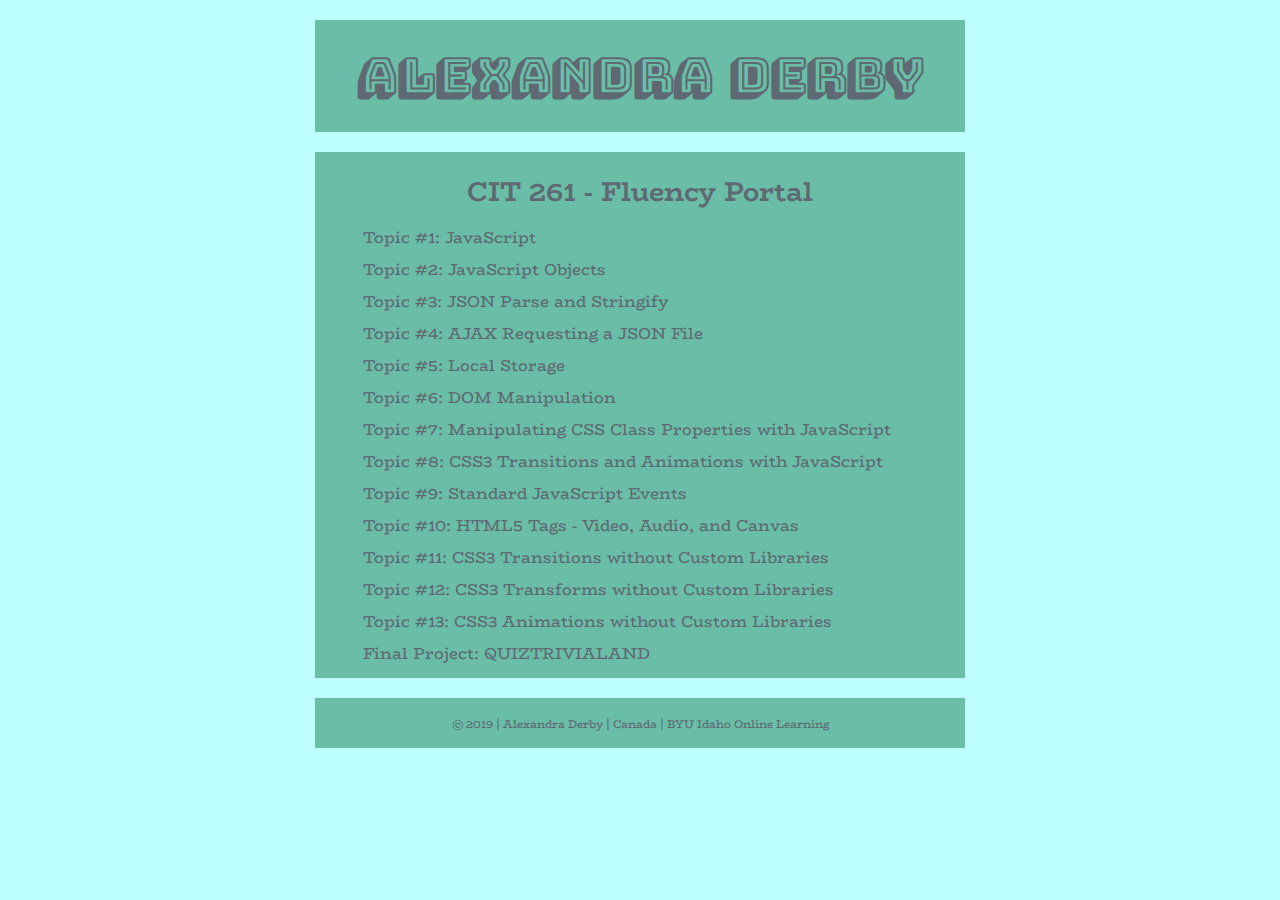
<file: index.html>
<!DOCTYPE html>
<html lang="en-US">   
<head>
    <meta charset="utf-8">
    <meta name="viewport" content="width=device-width, initial-scale=1">
    <title>CIT 261 Assignment Portal | Alexandra Derby | BYU-Idaho</title>
    <meta name="description" content="Assignment Portal for Alexandra Derby" content="cit261 coursework - Mobile App Development at BYU Idaho">
    <link rel="stylesheet" href="css/normalize.css">
    <link rel="stylesheet" href="css/main.css">
</head>
<body>
    <header>
        <h1>Alexandra Derby</h1>
    </header>
    <main>
        <h2>CIT 261 - Fluency Portal</h2>
        <ul>
            <li>Topic #1: <a href="html/topic-1.html">JavaScript</a></li>
            <li>Topic #2: <a href="html/topic-2.html">JavaScript Objects</a></li>
            <li>Topic #3: <a href="html/topic-3.html">JSON Parse and Stringify</a></li>    
            <li>Topic #4: <a href="html/topic-4.html">AJAX Requesting a JSON File</a></li>
            <li>Topic #5: <a href="html/topic-3.html">Local Storage</a></li>
            <li>Topic #6: <a href="html/topic-6.html">DOM Manipulation</a></li>
            <li>Topic #7: <a href="html/topic-7.html">Manipulating CSS Class Properties with JavaScript</a></li>
            <li>Topic #8: <a href="html/topic-8.html">CSS3 Transitions and Animations with JavaScript</a></li>
            <li>Topic #9: <a href="html/topic-8.html">Standard JavaScript Events</a></li>
            <li>Topic #10: <a href="html/topic-10.html">HTML5 Tags - Video, Audio, and Canvas</a></li>
            <li>Topic #11: <a href="html/topic-11.html">CSS3 Transitions without Custom Libraries</a></li> 
            <li>Topic #12: <a href="html/topic-11.html">CSS3 Transforms without Custom Libraries</a></li>      
            <li>Topic #13: <a href="html/topic-11.html">CSS3 Animations without Custom Libraries</a></li>
            <li>Final Project: <a href="html/final-project.html">QUIZTRIVIALAND</a></li>
        </ul>
    </main>
    <footer>
        <p>
            &copy; 2019 | Alexandra Derby | Canada | <a href="http://www.byui.edu/online">BYU Idaho Online Learning</a>
        </p>
    </footer>
</body>    
</html>
</file>
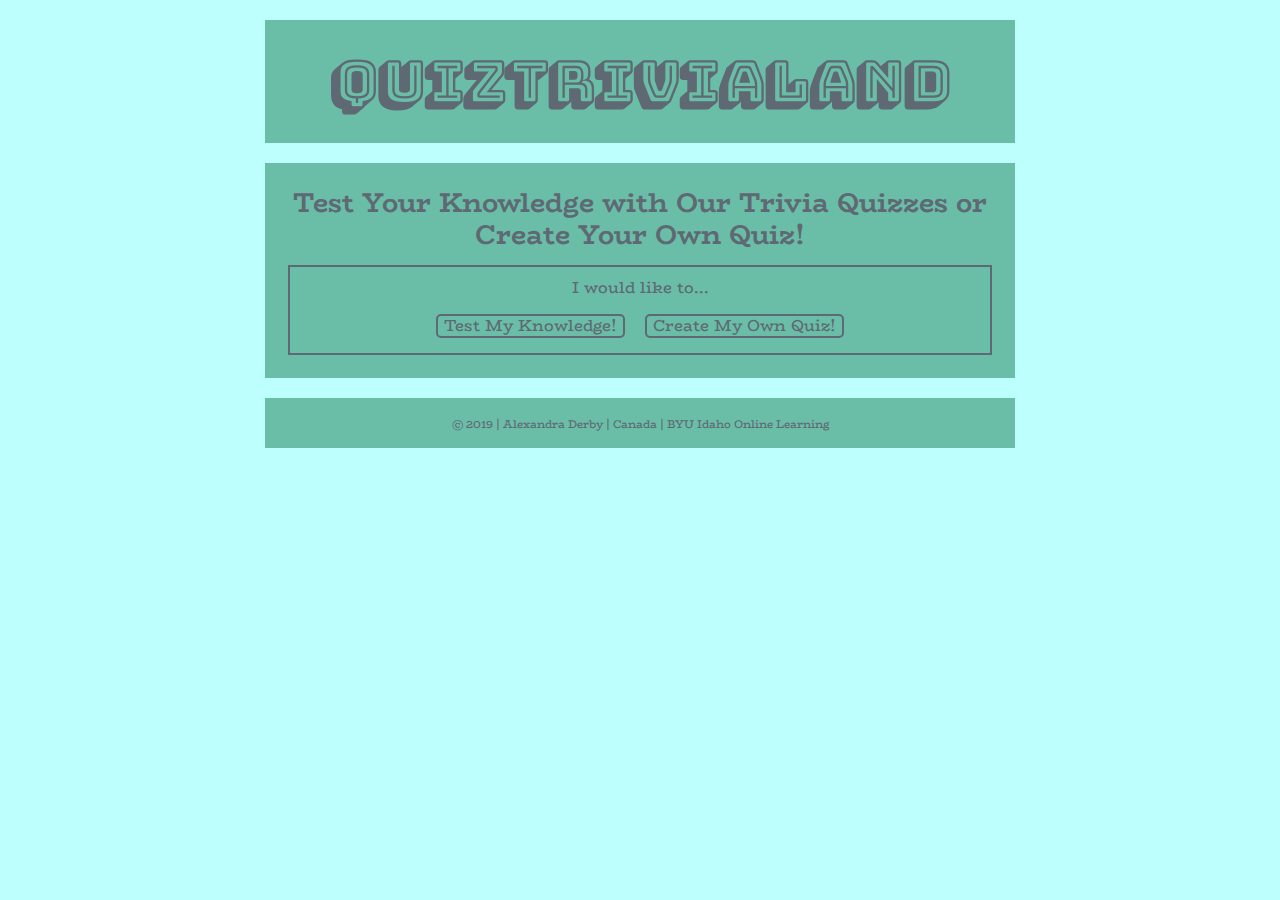
<file: html/final-project.html>
<!DOCTYPE html>
<html lang="en-US">   
<head>
    <meta charset="utf-8">
    <meta name="viewport" content="width=device-width, initial-scale=1">
    <title>CIT 261 Final Project | Alexandra Derby | BYU-Idaho</title>
    <meta name="description" content="cit261 topic #">
    <link rel="stylesheet" href="../css/normalize.css">
    <link rel="stylesheet" href="../css/final-project.css">
</head>
<body>
    <header class="backgroundanimation">
        <h1><a href="final-project.html" class="textanimation">QUIZTRIVIALAND</a></h1>
    </header>
    <main>
        <h2>Test Your Knowledge with Our Trivia Quizzes or Create Your Own Quiz!</h2>
        <div>
            <p>I would like to...
                <br>
                <button type="button" onclick="generateone()">Test My Knowledge!</button><button type="button" onclick="createquestions()">Create My Own Quiz!</button>
            </p>
            <div id="enterquestions">
                Quiz Title: <input id="quizname" type="text"><br>
                <div id="allquestionsdiv">
                    <div class="questiondiv">
                        Question 1: <br>
                        <textarea rows="3" cols="50"></textarea><br>
                        a. <input type="text"><br>
                        b. <input type="text"><br>
                        c. <input type="text"><br>
                        d. <input type="text"><br>
                        answer: <select>
                                    <option>a</option>
                                    <option>b</option>
                                    <option>c</option>
                                    <option>d</option>
                                </select>
                        <br>
                    </div>
                </div>
                
            </div>
            <div id="hiddenbuttons" class="hiddenbuttons">
                <button type="button" onclick="addquestion()" id="hiddenbutton1">Add Question</button>
                <br>
                <button type="button" onclick="createnewquiz()"  id="hiddenbutton2">Submit Quiz</button>
            </div>
            <div id="generatequizparagraph">
                Choose your quiz category:<br>
                <button type="button" onclick="displaythequiz('General Knowledge')">General Knowledge</button>
                <button type="button" onclick="displaythequiz('Science and Nature')">Science and Nature</button>
                <button type="button" onclick="displaythequiz('History')">History</button>
                <button type="button" onclick="displaythequiz('Books')">Books</button>
                <button type="button" onclick="displaythequiz('Geography')">Geography</button>
                <button type="button" onclick="displaythequiz('Celebrities')">Celebrities</button>
                <button type="button" onclick="displaythequiz('Mythology')">Mythology</button>
                <button type="button" onclick="displaythequiz('Sports')">Sports</button>
                <button type="button" onclick="displaythequiz('Music')">Music</button>
                <button type="button" onclick="displaythequiz('Film')">Film</button>
                <button type="button" onclick="displaythequiz('Video Games')">Video Games</button>
                <button type="button" onclick="displaythequiz('Television')">Television</button>
                <div id="myquizzesdiv">
                    My Quizzes:
                    <div id="myquizzes"></div>
                </div>
            </div>
            <div id="generatedquiz" class="leftalign">
                <p id="quiztitle"></p>
                <div id="displayquiz">
                
                </div>
            </div>
        </div>
    </main>
    
    <footer>
        <p>&copy; 2019 | Alexandra Derby | Canada | <a href="http://www.byui.edu/online">BYU Idaho Online Learning</a></p>
    </footer>
    <script type="text/javascript" src="../javascript/final-project.js"></script>
</body>    
</html>
</file>
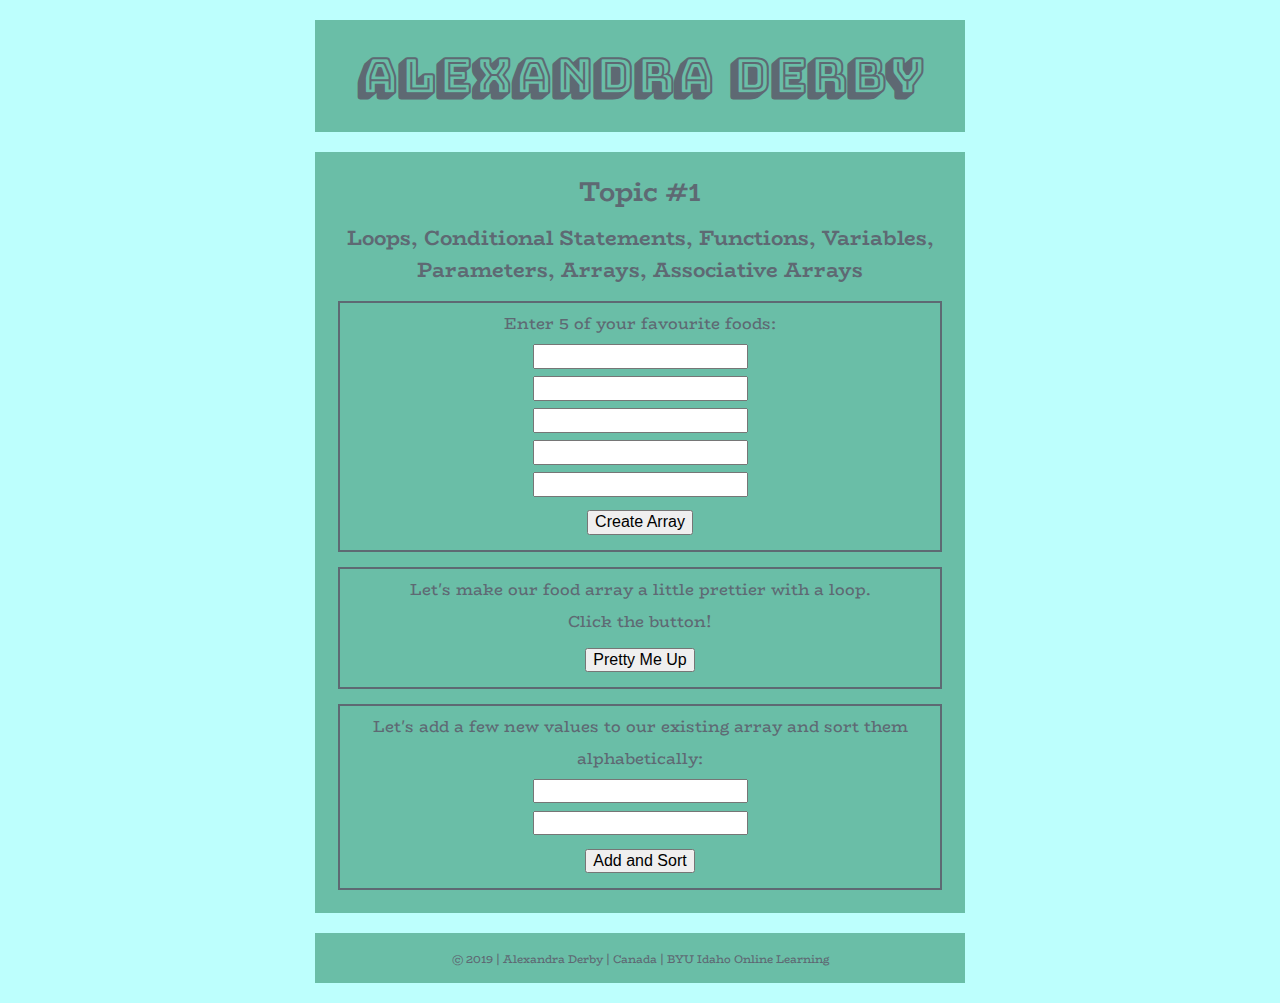
<file: html/topic-1.html>
<!DOCTYPE html>
<html lang="en-US">   
<head>
    <meta charset="utf-8">
    <meta name="viewport" content="width=device-width, initial-scale=1">
    <title>CIT 261 Topic #1 | Alexandra Derby | BYU-Idaho</title>
    <meta name="description" content="cit261 topic #1">
    <script type="text/javascript" src="../javascript/topic-1.js"></script>
    <link rel="stylesheet" href="../css/normalize.css">
    <link rel="stylesheet" href="../css/topic-1.css">
</head>
<body>
    <header>
        <h1><a href="../index.html">Alexandra Derby</a></h1>
    </header>

    <main>
        <h2>Topic #1</h2>
        <h3>Loops, Conditional Statements, Functions, Variables, Parameters, Arrays, Associative Arrays</h3>
        
        <div class="center">
            Enter 5 of your favourite foods:<br>
            <input type="text" id="food1">
            <br>
            <input type="text" id="food2">
            <br>
            <input type="text" id="food3">
            <br>
            <input type="text" id="food4">
            <br>
            <input type="text" id="food5">
            <br>
            <button type="button" onclick="getanddisplayarray()">Create Array</button>
            <br>
            <p id="displayarray"></p>
        </div>
        <div class="center">
            Let's make our food array a little prettier with a loop.
            <br>
            Click the button!
            <br>
            <button type="button" onclick="looparray()">Pretty Me Up</button>
            <br>
            <p id="prettydisplay"></p>
        </div>
        <div class="center">
            Let's add a few new values to our existing array and sort them alphabetically:
            <br>
            <input type="text" id="food6">
            <br>
            <input type="text" id="food7">
            <br>
            <button type="button" onclick="addtoarray()">Add and Sort</button>
            <br>
            <p id="updatedarray"></p>
            <p id="shoppingtext"></p>
        </div>
       
    </main>
    <footer>
        <p>
            &copy; 2019 | Alexandra Derby | Canada | <a href="http://www.byui.edu/online">BYU Idaho Online Learning</a>
        </p>
    </footer>
</body>    
</html>
</file>
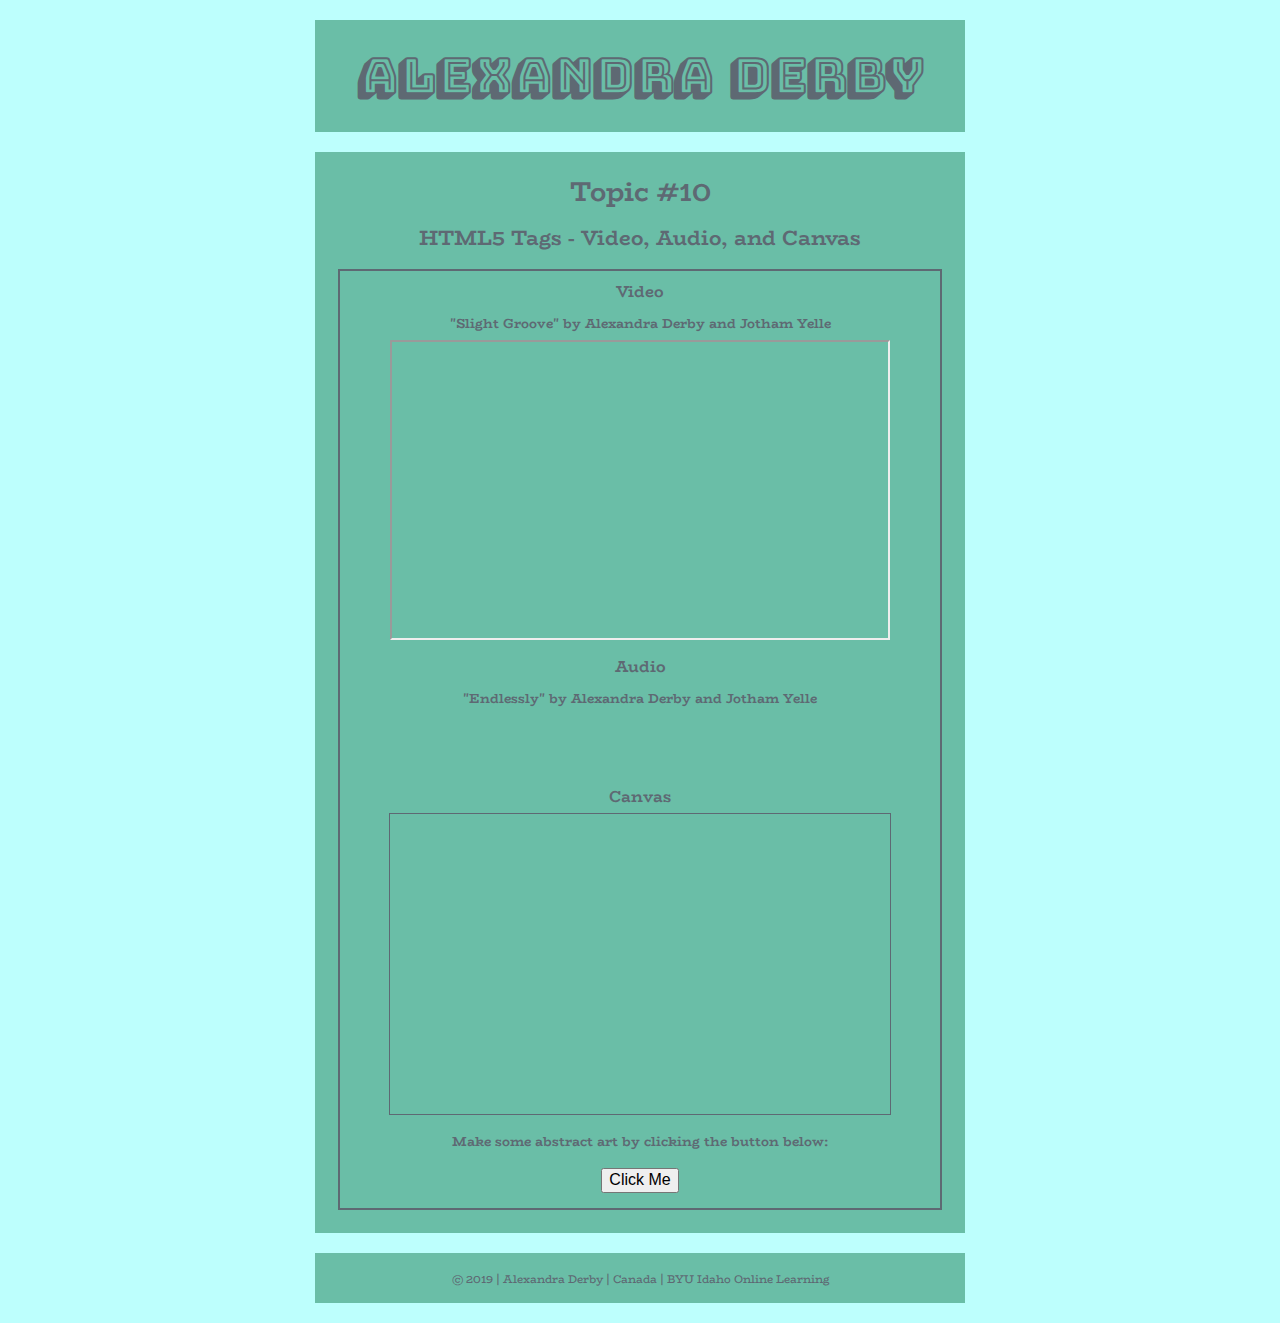
<file: html/topic-10.html>
<!DOCTYPE html>
<html lang="en-US">   
<head>
    <meta charset="utf-8">
    <meta name="viewport" content="width=device-width, initial-scale=1">
    <title>CIT 261 Topic #10 | Alexandra Derby | BYU-Idaho</title>
    <meta name="description" content="cit261 topic #10">
    <script type="text/javascript" src="../javascript/topic-10.js"></script>
    <link rel="stylesheet" href="../css/normalize.css">
    <link rel="stylesheet" href="../css/topic-10.css">
</head>
<body>
    <header>
        <h1><a href="../index.html">Alexandra Derby</a></h1>
    </header>
    <main>
        <h2>Topic #10</h2>
        <h3>HTML5 Tags - Video, Audio, and Canvas</h3>
        <div class="center">
            <h4>Video</h4>
            <h5>"Slight Groove" by Alexandra Derby and Jotham Yelle</h5>
            <iframe width="500" height="300" src="https://www.youtube.com/embed/WEAwL5wWMus"></iframe>
            <br>
            <h4>Audio</h4>
            <h5>"Endlessly" by Alexandra Derby and Jotham Yelle</h5> 
            <iframe width="500" height="55" allowtransparency="true" style="border:none;" frameborder="0" src="https://drive.google.com/file/d/14ftP0fU83wXh1AfNd6t_z5VS7nEJFczb/preview"></iframe>
            <br>
            <h4>Canvas</h4>
            <canvas id="canvas1" width="500" height="300" style="border:1px solid #5E6973;"></canvas>
            <h5>Make some abstract art by clicking the button below:</h5>
            <button style="button" onclick="drawcanvas()">Click Me</button>
        </div>
    </main>
    <footer>
        <p>&copy; 2019 | Alexandra Derby | Canada | <a href="http://www.byui.edu/online">BYU Idaho Online Learning</a></p>
    </footer>
</body>    
</html>
</file>
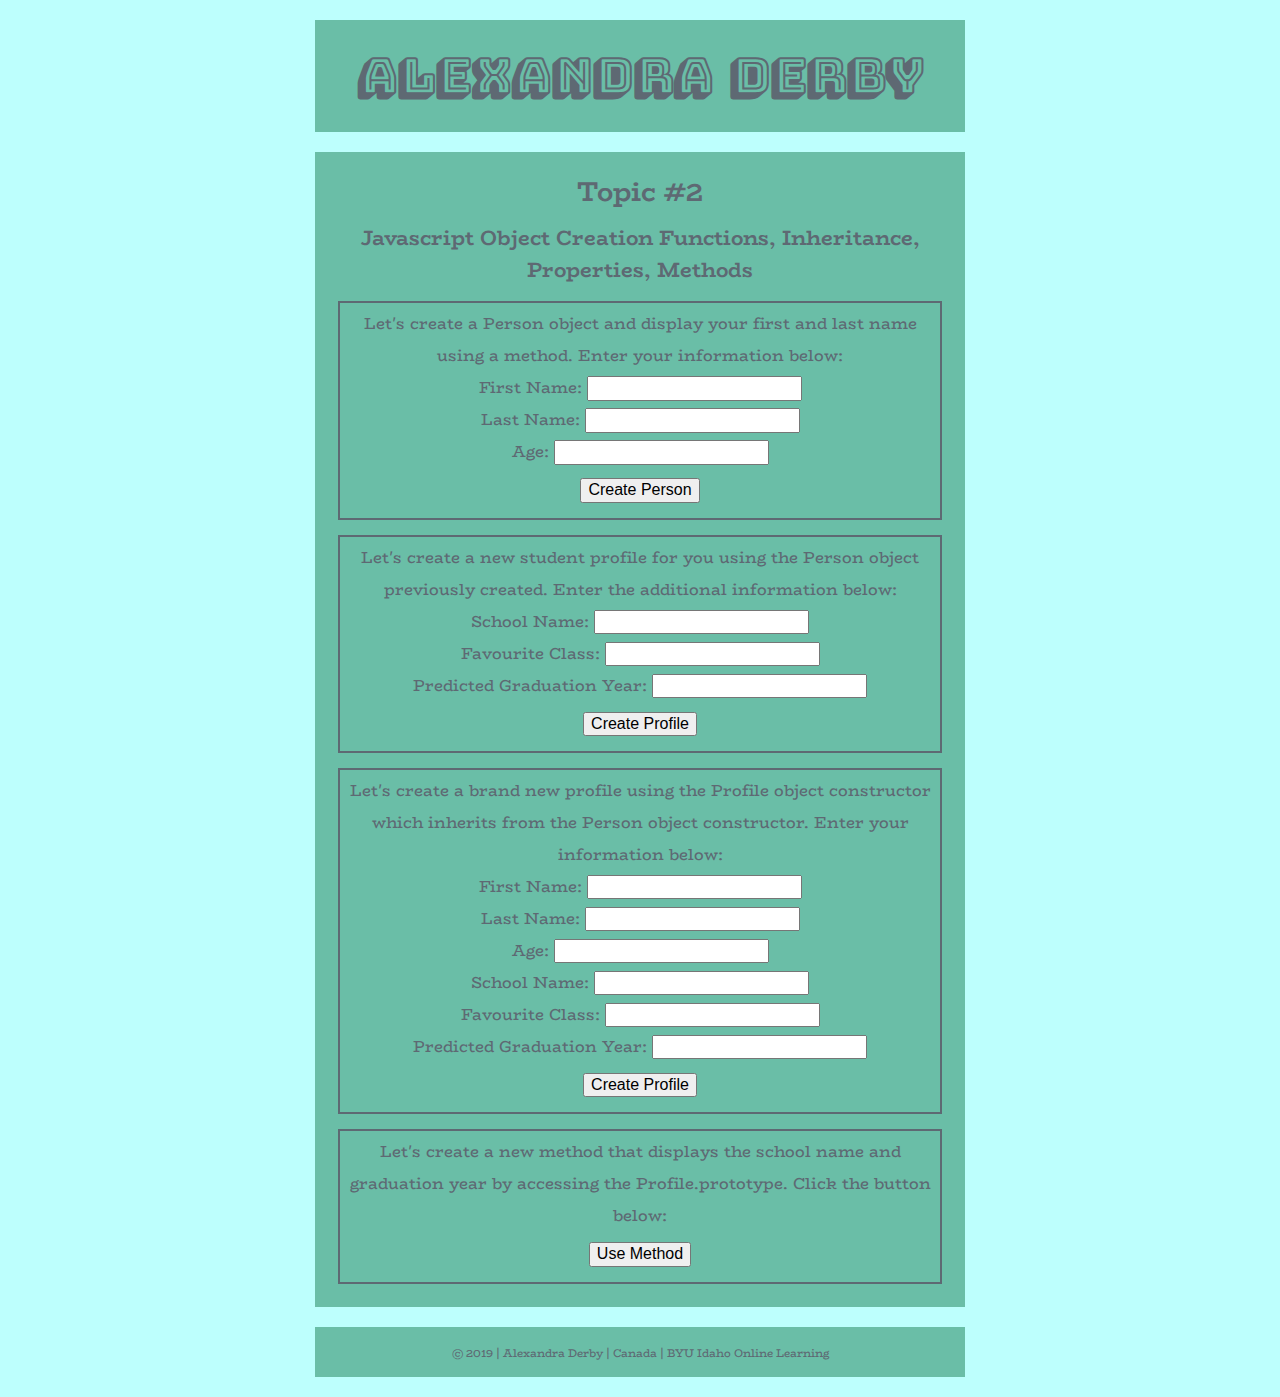
<file: html/topic-2.html>
<!DOCTYPE html>
<html lang="en-US">   
<head>
    <meta charset="utf-8">
    <meta name="viewport" content="width=device-width, initial-scale=1">
    <title>CIT 261 Topic #2 | Alexandra Derby | BYU-Idaho</title>
    <meta name="description" content="cit261 topic #2">
    <script type="text/javascript" src="../javascript/topic-2.js"></script>
    <link rel="stylesheet" href="../css/normalize.css">
    <link rel="stylesheet" href="../css/topic-2.css">
</head>
<body>
    <header>
        <h1><a href="../index.html">Alexandra Derby</a></h1>
    </header>
    <main>
        <h2>Topic #2</h2>
        <h3>Javascript Object Creation Functions, Inheritance, Properties, Methods</h3>
        
        <div class="center">
            Let's create a Person object and display your first and last name using a method. Enter your information below:
            <br>
            First Name: <input type="text" id="firstname">
            <br>
            Last Name: <input type="text" id="lastname">
            <br>
            Age: <input type="text" id="age">
            <br>
            <button type="button" onclick="displaynewperson()">Create Person</button>
            <p id="newpersondisplay"></p>
        </div>
        <div class="center">
            Let's create a new student profile for you using the Person object previously created. Enter the additional information below:
            <br>
            School Name: <input type="text" id="schoolname">
            <br>
            Favourite Class: <input type="text" id="favouriteclass">
            <br>
            Predicted Graduation Year: <input type="text" id="graduationyear">
            <br>
            <button type="button" onclick="displaynewprofile()">Create Profile</button>
            <p id="newprofiledisplay"></p>
        </div>
        <div>
            Let's create a brand new profile using the Profile object constructor which inherits from the Person object constructor. Enter your information below:
            <br>
            First Name: <input type="text" id="profilefirstname">
            <br>
            Last Name: <input type="text" id="profilelastname">
            <br>
            Age: <input type="text" id="profileage">
            <br>
            School Name: <input type="text" id="profileschoolname">
            <br>
            Favourite Class: <input type="text" id="profilefavouriteclass">
            <br>
            Predicted Graduation Year: <input type="text" id="profilegraduationyear">
            <br>
            <button type="button" onclick="displaypersonprofile()">Create Profile</button>
            <p id="newpersonprofiledisplay"></p>
        </div>
        <div class="center">
            Let's create a new method that displays the school name and graduation year by accessing the Profile.prototype. Click the button below:
            <br>
            <button type="button" onclick="displayprototype()">Use Method</button>
            <p id="displayprototype"></p>
            
        </div>
    </main>
    <footer>
        <p>
            &copy; 2019 | Alexandra Derby | Canada | <a href="http://www.byui.edu/online">BYU Idaho Online Learning</a>
        </p>
    </footer>
</body>    
</html>
</file>
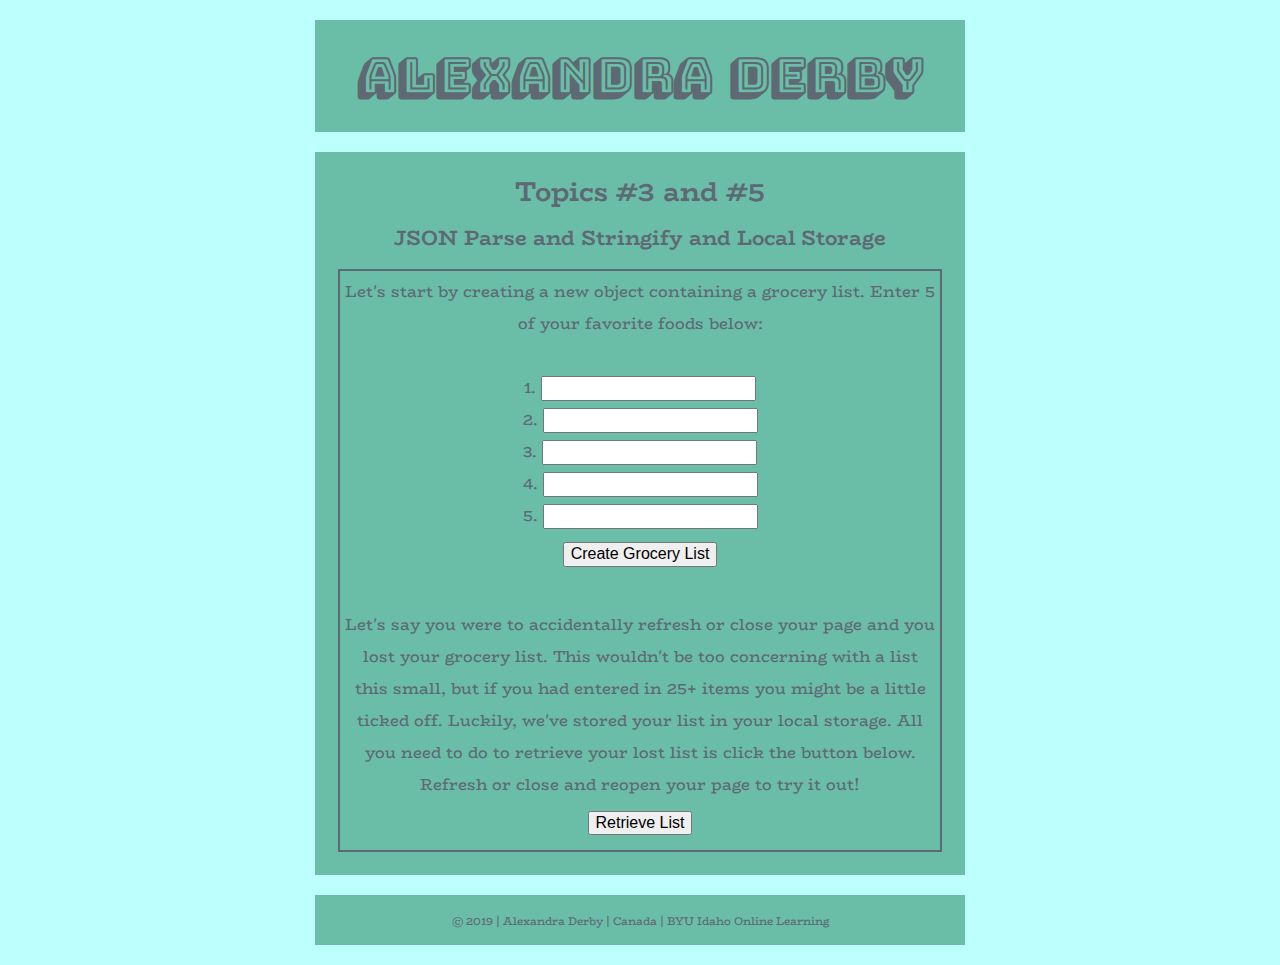
<file: html/topic-3.html>
<!DOCTYPE html>
<html lang="en-US">   
<head>
    <meta charset="utf-8">
    <meta name="viewport" content="width=device-width, initial-scale=1">
    <title>CIT 261 Topics #3 and #5 | Alexandra Derby | BYU-Idaho</title>
    <meta name="description" content="cit261 topics #3 and #5">
    <script type="text/javascript" src="../javascript/topic-3.js"></script>
    <link rel="stylesheet" href="../css/normalize.css">
    <link rel="stylesheet" href="../css/topic-3.css">
</head>
<body>
    <header>
        <h1><a href="../index.html">Alexandra Derby</a></h1>
    </header>
    <main>
        <h2>Topics #3 and #5</h2>
        <h3>JSON Parse and Stringify and Local Storage</h3>
        <div class="center">
            <p>Let's start by creating a new object containing a grocery list. Enter 5 of your favorite foods below:</p>
            <br>
            1. <input type="text" id="food1">
            <br>
            2. <input type="text" id="food2">
            <br>
            3. <input type="text" id="food3">
            <br>
            4. <input type="text" id="food4">
            <br>
            5. <input type="text" id="food5">
            <br>
            <button type="button" onclick="displaygrocerylist()">Create Grocery List</button>
            <p id="grocerydisplay"></p>
            <br>
            <p>Let's say you were to accidentally refresh or close your page and you lost your grocery list. This wouldn't be too concerning with a list this small, but if you had entered in 25+ items you might be a little ticked off. Luckily, we've stored your list in your local storage. All you need to do to retrieve your lost list is click the button below. Refresh or close and reopen your page to try it out!</p>
            <button type="button" onclick="retrievepreviouslist()">Retrieve List</button>
            <p id="retrievedlistdisplay"></p>
        </div>
    </main>
    <footer>
        <p>
            &copy; 2019 | Alexandra Derby | Canada | <a href="http://www.byui.edu/online">BYU Idaho Online Learning</a>
        </p>
    </footer>
</body>    
</html>
</file>
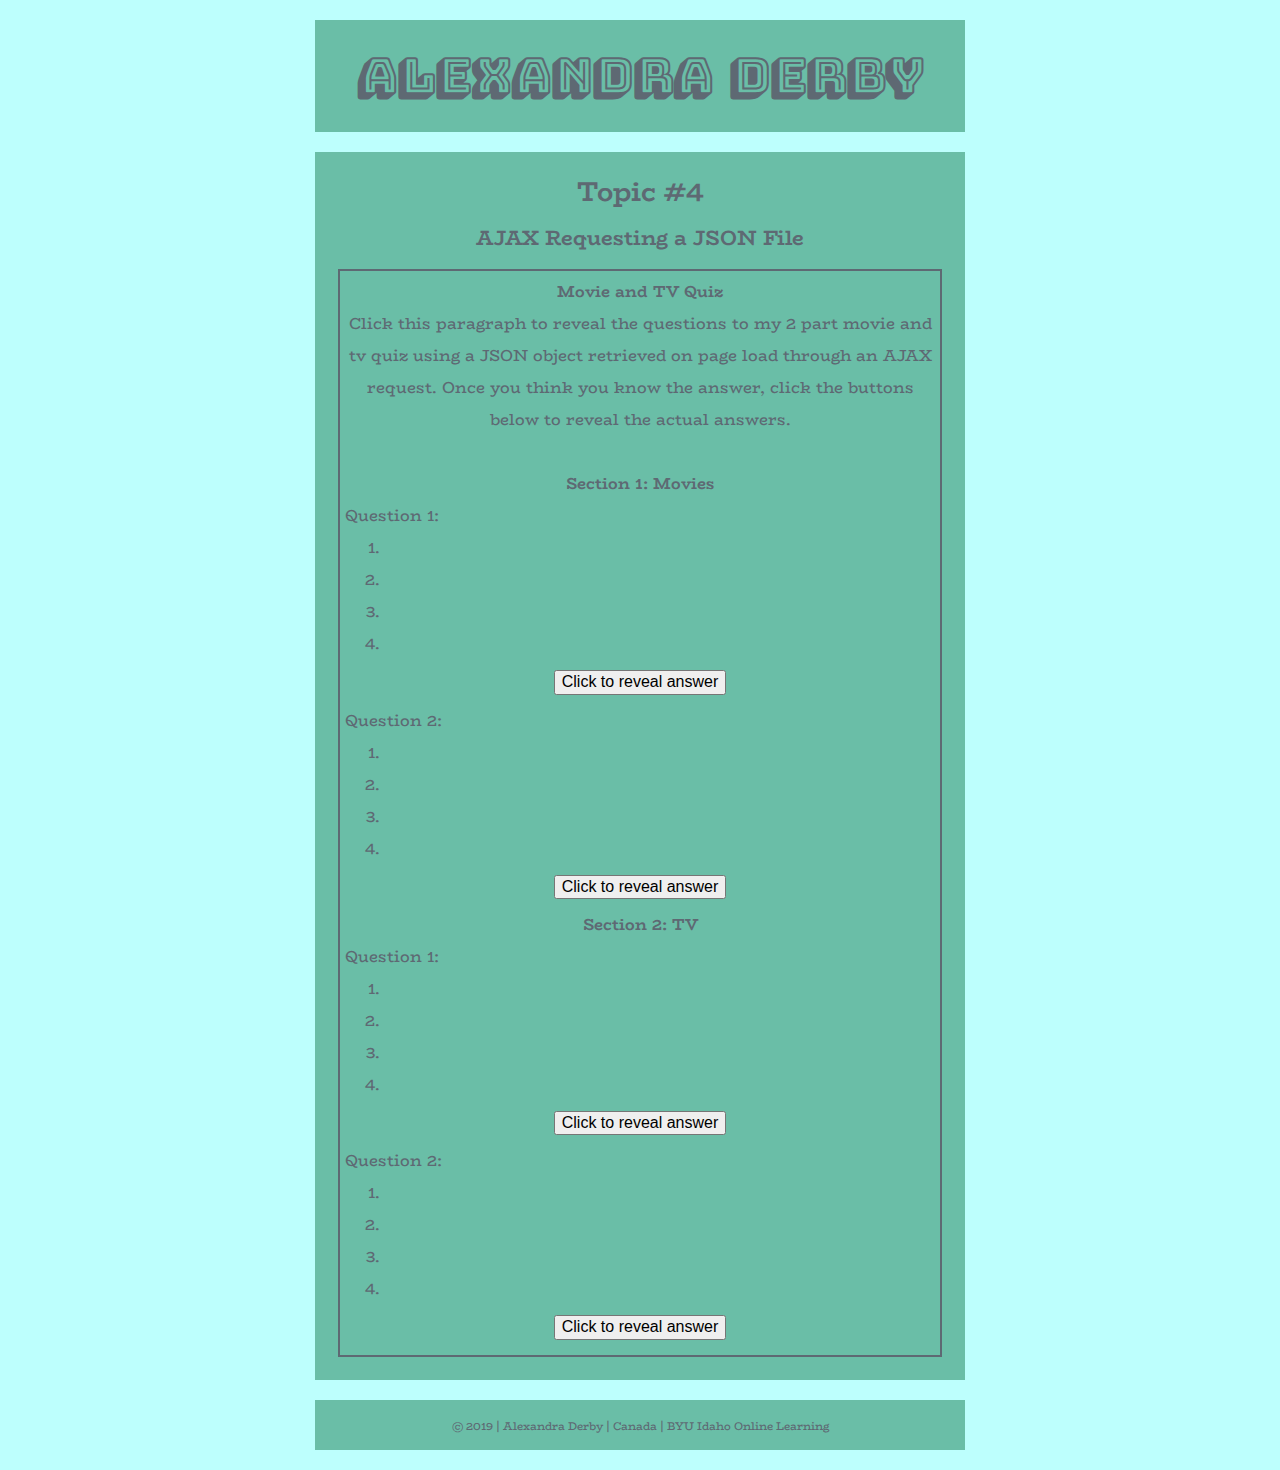
<file: html/topic-4.html>
<!DOCTYPE html>
<html lang="en-US">   
<head>
    <meta charset="utf-8">
    <meta name="viewport" content="width=device-width, initial-scale=1">
    <title>CIT 261 Topic #4 | Alexandra Derby | BYU-Idaho</title>
    <meta name="description" content="cit261 topic #4">
    <script type="text/javascript" src="../javascript/topic-4.js"></script>
    <link rel="stylesheet" href="../css/normalize.css">
    <link rel="stylesheet" href="../css/topic-4.css">
</head>
<body>
    <header>
        <h1><a href="../index.html">Alexandra Derby</a></h1>
    </header>
    <main>
        <h2>Topic #4</h2>
        <h3>AJAX Requesting a JSON File</h3>
                
        <div class="center">
            <h4>Movie and TV Quiz</h4>
            <p onclick="getquestions()">Click this paragraph to reveal the questions to my 2 part movie and tv quiz using a JSON object retrieved on page load through an AJAX request. Once you think you know the answer, click the buttons below to reveal the actual answers.</p>

            <br>
            <h4 id="">Section 1: Movies</h4>
            <p class="leftalign">Question 1: <span id="favoritemovie"></span></p>
            <ol>
                <li class="leftalign" id="movie1"></li>
                <li class="leftalign" id="movie2"></li>
                <li class="leftalign" id="movie3"></li>
                <li class="leftalign" id="movie4"></li>
            </ol>
            <button onclick="getanswer('movieanswer1', 'q1', 'movies')">Click to reveal answer</button>
            <p id="movieanswer1"></p>
            
            <p class="leftalign">Question 2: <span id="mainstar1"></span></p>
            <ol>
                <li class="leftalign" id="actor1"></li>
                <li class="leftalign" id="actor2"></li>
                <li class="leftalign" id="actor3"></li>
                <li class="leftalign" id="actor4"></li>
            </ol>
            <button onclick="getanswer('movieanswer2', 'q2', 'movies')">Click to reveal answer</button>
            <p id="movieanswer2"></p>
            <h4 id="">Section 2: TV</h4>
            <p class="leftalign">Question 1: <span id="favoritetvshow"></span></p>
            <ol>
                <li class="leftalign" id ="show1"></li>
                <li class="leftalign" id ="show2"></li>
                <li class="leftalign" id ="show3"></li>
                <li class="leftalign" id ="show4"></li>
            </ol>
            <button onclick="getanswer('tvanswer1', 'q1', 'tv')">Click to reveal answer</button>
            <p id="tvanswer1"></p>
            
            <p class="leftalign">Question 2: <span id="mainstar2"></span></p>
            <ol>
                <li class="leftalign" id ="tvactor1"></li>
                <li class="leftalign" id ="tvactor2"></li>
                <li class="leftalign" id ="tvactor3"></li>
                <li class="leftalign" id ="tvactor4"></li>
            </ol>
            <button onclick="getanswer('tvanswer2', 'q2', 'tv')">Click to reveal answer</button>
            <p id="tvanswer2"></p>
            
        </div>
       
    </main>
    <footer>
        <p>
            &copy; 2019 | Alexandra Derby | Canada | <a href="http://www.byui.edu/online">BYU Idaho Online Learning</a>
        </p>
    </footer>
</body>    
</html>
</file>
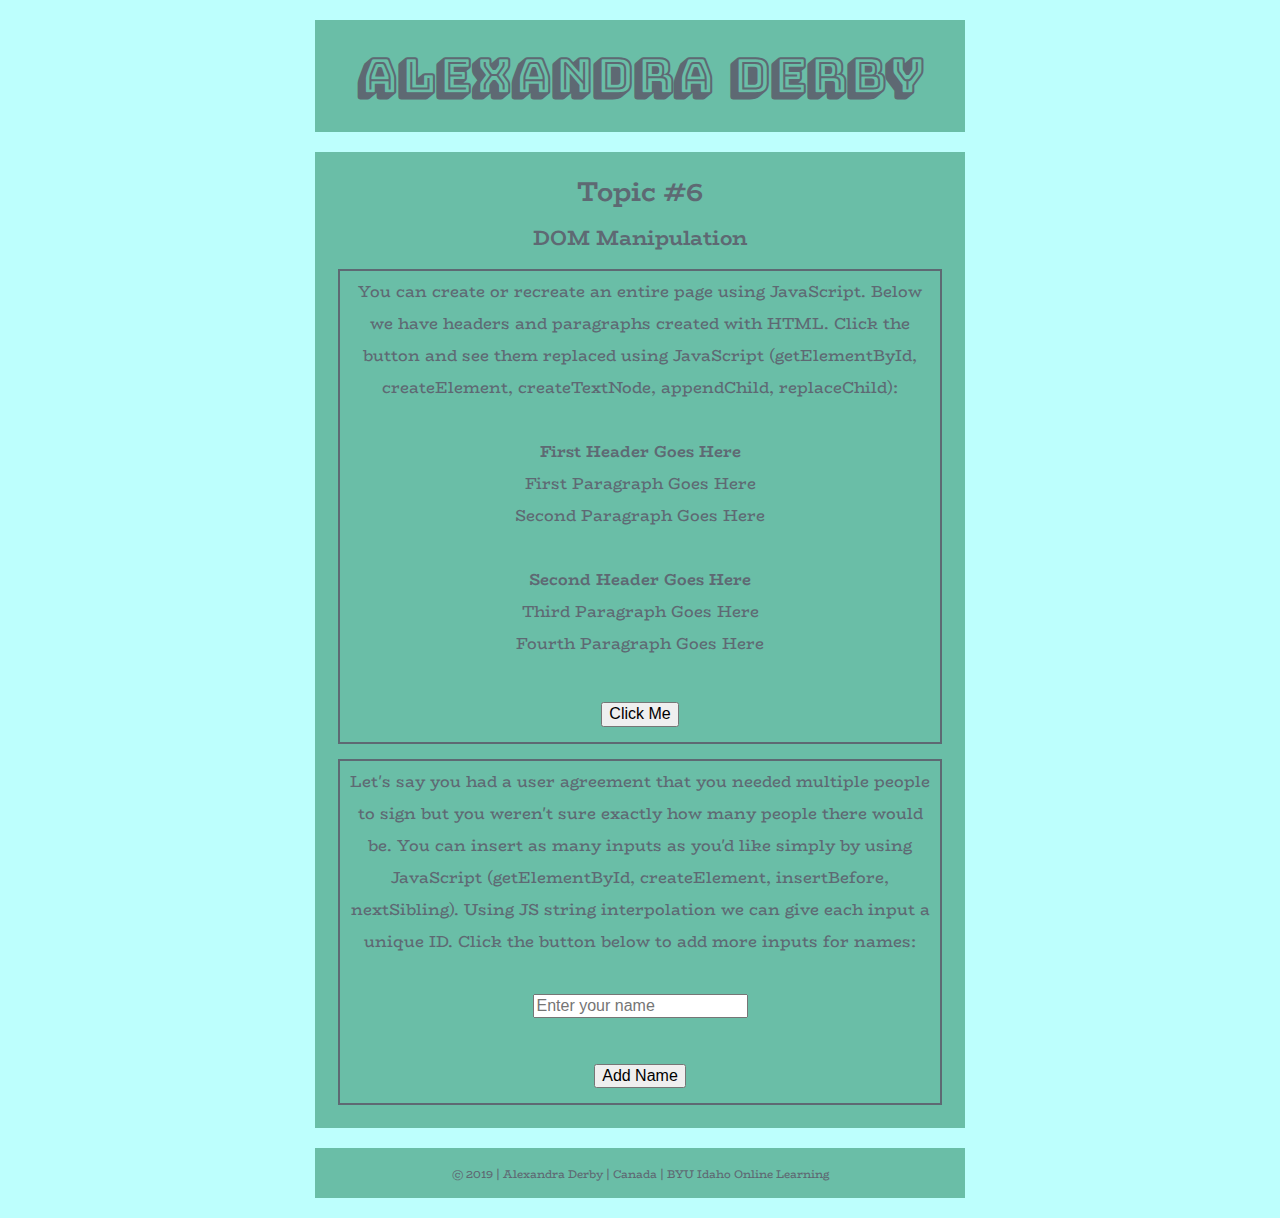
<file: html/topic-6.html>
<!DOCTYPE html>
<html lang="en-US">   
<head>
    <meta charset="utf-8">
    <meta name="viewport" content="width=device-width, initial-scale=1">
    <title>CIT 261 Topic #6 | Alexandra Derby | BYU-Idaho</title>
    <meta name="description" content="cit261 topic #6">
    <script type="text/javascript" src="../javascript/topic-6.js"></script>
    <link rel="stylesheet" href="../css/normalize.css">
    <link rel="stylesheet" href="../css/topic-6.css">
</head>
<body>
    <header>
        <h1><a href="../index.html">Alexandra Derby</a></h1>
    </header>
    <main>
        <h2>Topic #6</h2>
        <h3>DOM Manipulation</h3>
        
        <div class="center" id="div1">
            <p>You can create or recreate an entire page using JavaScript. Below we have headers and paragraphs created with HTML. Click the button and see them replaced using JavaScript (getElementById, createElement, createTextNode, appendChild, replaceChild):</p>
            <br>
            <h4 id="firsth4">First Header Goes Here</h4>
            <p id="p1">First Paragraph Goes Here</p>
            <p id="p2">Second Paragraph Goes Here</p>
            <br>
            <h4 id="secondh4">Second Header Goes Here</h4>
            <p id="p3">Third Paragraph Goes Here</p>
            <p id="p4">Fourth Paragraph Goes Here</p>
            <br>
            <button type="button" onclick="addelements()">Click Me</button>
        </div>
        <div class="center" id="div2">
            <p>Let's say you had a user agreement that you needed multiple people to sign but you weren't sure exactly how many people there would be. You can insert as many inputs as you'd like simply by using JavaScript (getElementById, createElement, insertBefore, nextSibling). Using JS string interpolation we can give each input a unique ID. Click the button below to add more inputs for names:</p>
            <br>
            <input id="input1" type="text" placeholder="Enter your name">
            <br>
            <br>
            <button type="button" onclick="insertuserinput()">Add Name</button>
        </div>
       
    </main>
    <footer>
        <p>&copy; 2019 | Alexandra Derby | Canada | <a href="http://www.byui.edu/online">BYU Idaho Online Learning</a></p>
    </footer>
</body>    
</html>
</file>
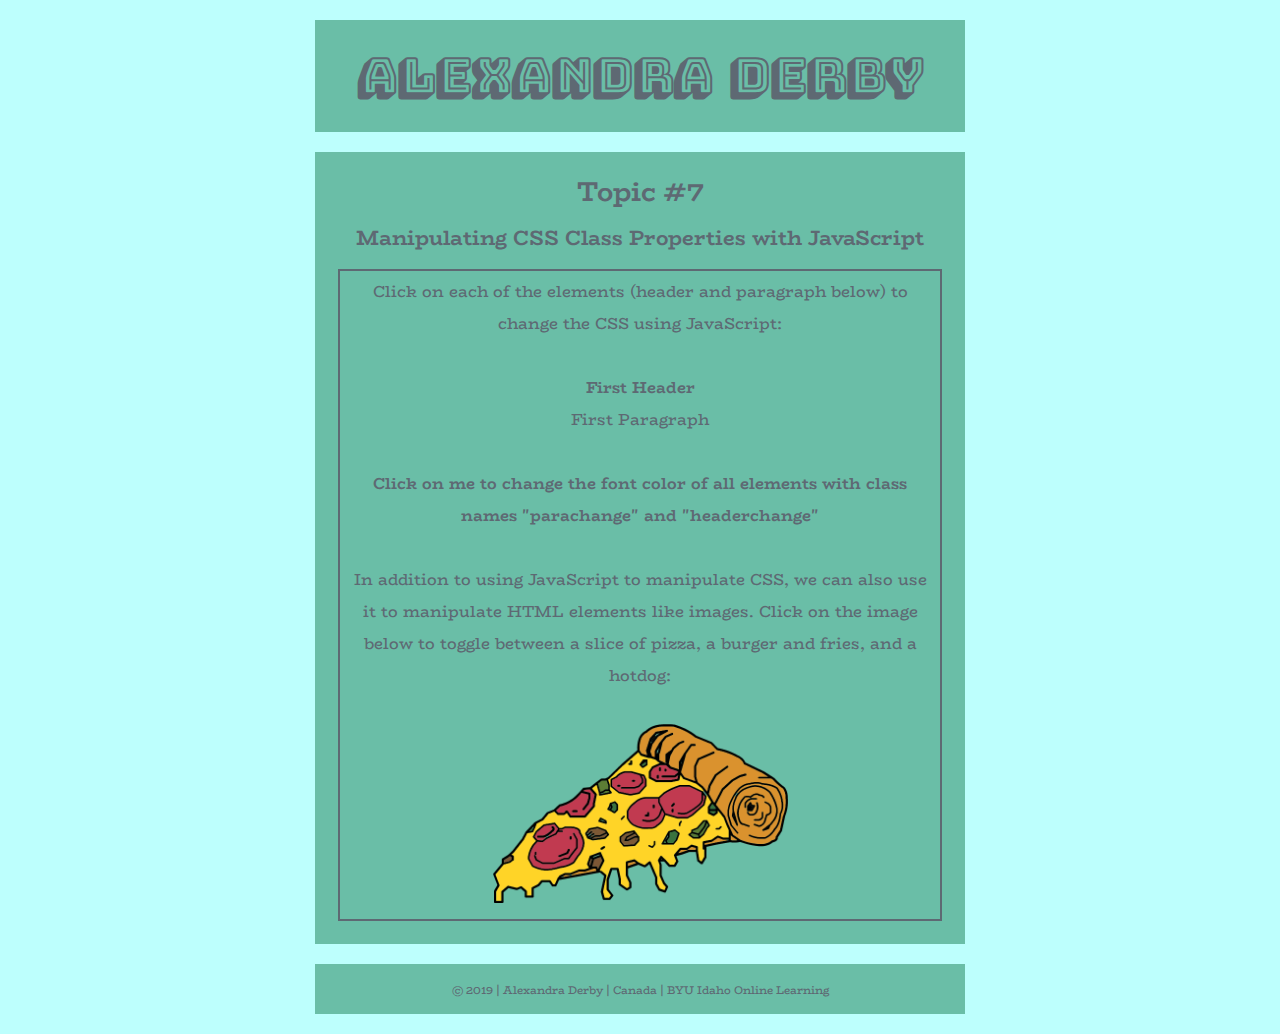
<file: html/topic-7.html>
<!DOCTYPE html>
<html lang="en-US">   
<head>
    <meta charset="utf-8">
    <meta name="viewport" content="width=device-width, initial-scale=1">
    <title>CIT 261 Topic #7 | Alexandra Derby | BYU-Idaho</title>
    <meta name="description" content="cit261 topic #7">
    <script type="text/javascript" src="../javascript/topic-7.js"></script>
    <link rel="stylesheet" href="../css/normalize.css">
    <link rel="stylesheet" href="../css/topic-7.css">
</head>
<body>
    <header>
        <h1><a href="../index.html">Alexandra Derby</a></h1>
    </header>
    <main>
        <h2>Topic #7</h2>
        <h3>Manipulating CSS Class Properties with JavaScript</h3>
        <div class="center">
            <p class="parachange">Click on each of the elements (header and paragraph below) to change the CSS using JavaScript:</p>
            <br>
            <h4 class="headerchange" id="firstheader" onclick="changefirstheader()">First Header</h4>
            <p class="parachange" id="firstparagraph" onclick="changefirstparagraph()">First Paragraph</p>
            <br>
            <h4 class="headerchange" id="pchange" onclick="changeparagraphs()">Click on me to change the font color of all elements with class names "parachange" and "headerchange"</h4>
            <br>
            <p class="parachange">In addition to using JavaScript to manipulate CSS, we can also use it to manipulate HTML elements like images. Click on the image below to toggle between a slice of pizza, a burger and fries, and a hotdog:</p>
            <br>
            <img src="../images/pizzaimage.png" id="pizzaburger" alt="food image" width="50%" onclick="changeimage()">
        </div>
    </main>
    <footer>
        <p>
            &copy; 2019 | Alexandra Derby | Canada | <a href="http://www.byui.edu/online">BYU Idaho Online Learning</a>
        </p>
    </footer>
</body>    
</html>
</file>
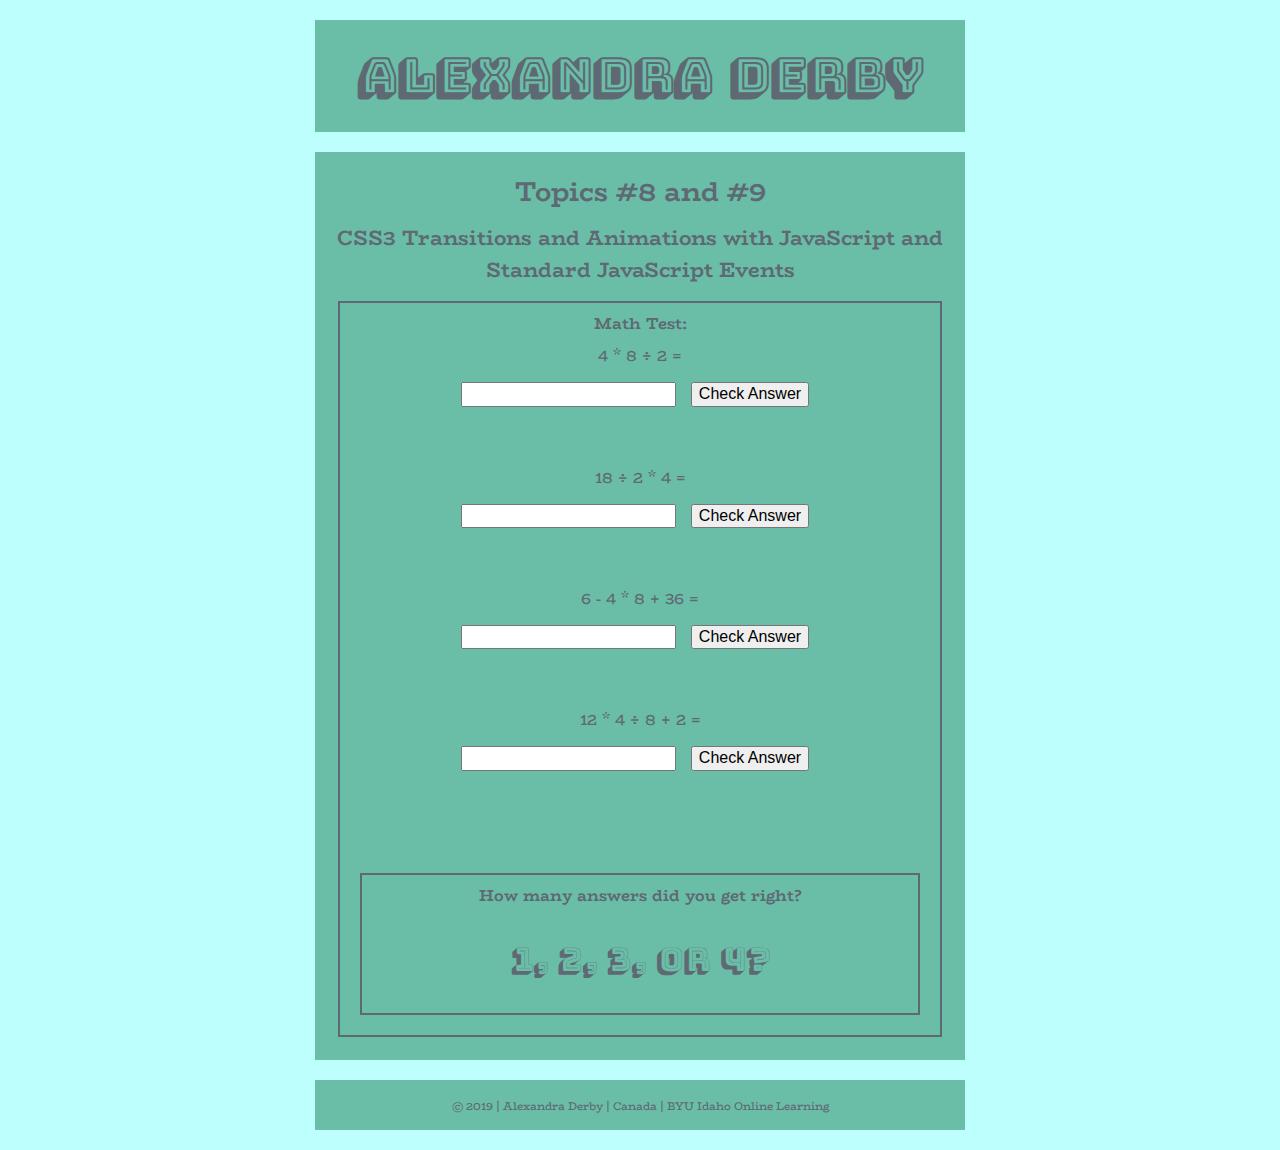
<file: html/topic-8.html>
<!DOCTYPE html>
<html lang="en-US">   
<head>
    <meta charset="utf-8">
    <meta name="viewport" content="width=device-width, initial-scale=1">
    <title>CIT 261 Topic #8 | Alexandra Derby | BYU-Idaho</title>
    <meta name="description" content="cit261 topic #8">
    <script type="text/javascript" src="../javascript/topic-8.js"></script>
    <link rel="stylesheet" href="../css/normalize.css">
    <link rel="stylesheet" href="../css/topic-8.css">
</head>
<body onload="onloadpagefunction()">
    <header>
        <h1><a href="../index.html">Alexandra Derby</a></h1>
    </header>
    <main>
        <h2>Topics #8 and #9</h2>
        <h3>CSS3 Transitions and Animations with JavaScript and Standard JavaScript Events</h3>
        <div class="center">
            <h4>Math Test:</h4>
            4 * 8 ÷ 2 =
            <br>
            <input type="number" id="q1" onmousedown="qmousedown1()">
            <button type="button" onclick="submit1()">Check Answer</button>
            <div id="correct1" class="questioncorrect">CORRECT! </div>
            18 ÷ 2 * 4 =
            <br>
            <input type="number" id="q2" onmousedown="qmousedown1()">    
            <button type="button" onclick="submit2()">Check Answer</button>
            <div id="correct2" class="questioncorrect">CORRECT! </div>
            6 - 4 * 8 + 36 = 
            <br>
            <input type="number" id="q3" onmousedown="qmousedown1()">
            <button type="button" onclick="submit3()">Check Answer</button>
            <div id="correct3" class="questioncorrect">CORRECT! </div>
            12 * 4 ÷ 8 + 2 =
            <br>
            <input type="number" id="q4" onmousedown="qmousedown1()">
            <button type="button" onclick="submit4()">Check Answer</button>
            <div id="correct4" class="questioncorrect">CORRECT! </div>
            <br>
            <div id="answerdiv" class="center">
                <h4>How many answers did you get right?</h4>
                <br>
                <p id = "para1" class="nicetext">
                    <span id="1correct" class="spin" onmouseover="nicetextmouseover()" onmouseout="nicetextmouseout()" onclick="answerresponse()">1</span>, 
                    <span id="2correct" class="spin" onmouseover="nicetextmouseover()" onmouseout="nicetextmouseout()" onclick="answerresponse()">2</span>, 
                    <span id="3correct" class="spin" onmouseover="nicetextmouseover()" onmouseout="nicetextmouseout()" onclick="answerresponse()">3</span>, or 
                    <span id="4correct" class="spin" onmouseover="nicetextmouseover()" onmouseout="nicetextmouseout()" onclick="answerresponse()">4</span>?
                    <span id="addlinebreaks"></span>
                </p>
                <p id="congratid" class="congratclass"></p>
                <br>
            </div>
        </div>
    </main>
    <footer>
        <p>
            &copy; 2019 | Alexandra Derby | Canada | <a href="http://www.byui.edu/online">BYU Idaho Online Learning</a>
        </p>
    </footer>
</body>    
</html>
</file>
<file: css/main.css>
@import url('https://fonts.googleapis.com/css?family=BioRhyme|Bungee|Bungee+Shade&display=swap');
* { margin: 0; box-sizing: border-box; } 

body { 
    font-size: 16px; 
    line-height: 32px;
    font-family: 'BioRhyme', serif;
    color: #5E6973;
    background-color: #BDFFFD;
}

h1 {
    font-size: 3em;
    color: #5E6973;
    font-family: 'Bungee Shade', cursive;
}

h2 {
    font-size: 1.7em;
    color: #5E6973;
    text-align: center;
    margin-top: 15px;
    margin-bottom: 15px;
    font-family: 'BioRhyme', serif;
}

a {
    text-decoration: none;
    color: #5E6973;
}
a:hover {
    color: #BDFFFD;
}

ul {
    list-style-type: none;
}

header, main, footer {
    margin: 1.25rem auto;
    padding: .5rem;
    max-width: 650px;
    background-color: #6ABEA7;
}

header {
    text-align: center;
    background-color: #6ABEA7;
}

footer {
    font-size: 0.7em;
    padding-top: 10px;
    text-align: center;
    background-color: #6ABEA7;
}
</file>
<file: css/final-project.css>
@import url('https://fonts.googleapis.com/css?family=BioRhyme|Bungee|Bungee+Shade&display=swap');
* { margin: 0; box-sizing: border-box; } 

body { 
    font-size: 16px; 
    line-height: 32px;
    font-family: 'BioRhyme', serif;
    color: #5E6973;
    background-color: #BDFFFD;
}

h1 {
    font-size: 3.5em;
    color: #5E6973;
    font-family: 'Bungee Shade', cursive;
}

h2 {
    font-size: 1.7em;
    color: #5E6973;
    text-align: center;
    margin-top: 15px;
    margin-bottom: 15px;
    font-family: 'BioRhyme', serif;
}

h3 {
    font-size: 1.3em;
    color: #5E6973;
    text-align: center;
    font-family: 'BioRhyme', serif; 
}

a {
    text-decoration: none;
    color: #5E6973;
}
    
a:hover {
    color: #BDFFFD;
}

ul {
    list-style-type: none;
}

header, main, footer {
    margin: 1.25rem auto;
    padding: .5rem;
    max-width: 750px;
    background-color: #6ABEA7;
}

header {
    text-align: center;
    background-color: #6ABEA7;
}

footer {
    font-size: 0.7em;
    padding-top: 10px;
    text-align: center;
    background-color: #6ABEA7;
}

div {
    text-align: center;
    border: 2px solid #5E6973;
    margin: 15px;
    padding: 5px;
}

button {
    margin: 10px;
}

/*final project additions */

#enterquestions {
    display: none;
}
#enterquestions.show {
    display: block;
}

#generatequizparagraph {
    display: none;
}

#generatequizparagraph.showquizcategories {
    display: block;
}

#generatedquiz {
    display: none;
}

#generatedquiz.showgeneratedquiz {
    display: block;
}

#hiddenbutton1 {
    display: none;
}

#hiddenbutton1:hover {
    font-size: 1em;
    margin: 10px;
    transition: none;
    background-color: #BDFFFD;
    transition: background-color .5s ease-out;
}

#hiddenbutton2 {
    display: none;
}

#hiddenbutton2:hover {
    font-size: 1em;
    margin: 10px;
    transition: none;
    background-color: #BDFFFD;
    transition: background-color .5s ease-out;
}

#hiddenbutton1.showbutton {
    display: inline-block;
}

#hiddenbutton2.showbutton {
    display: inline-block;
}

.leftalign {
    text-align: left;
}

.centeralign {
    text-align: center;
}

#quiztitle {
    font-size: 1.7em;
    color: #5E6973;
    text-align: center;
    margin-top: 15px;
    margin-bottom: 15px;
    font-family: 'Bungee Shade', cursive;
}

#enterquestions, #allquestionsdiv, .questiondiv, #generatedquiz, #myquizzes, #myquizzesdiv, #generatequizparagraph, .scorediv, #hiddenbuttons {
    border: none;
    padding: 0;
}

#myquizzesdiv {
    display: none;
}

.selectionresult {
    visibility: hidden;
    opacity: 0;
    width: 106px;
    height: 45px;
    background: #5E6973;
    margin: 0 auto;
    color: #FFFFFF;
}

.questionoption:hover {
    color: #BDFFFD;
    cursor: pointer;
    transition: color .5s ease-out;
}

button {
    font-family: 'BioRhyme', serif;
    color: #5E6973;
    background-color: #6ABEA7;
    border-radius: 5px;
    border: 2px solid #5E6973;
    cursor: pointer;
}

button:hover {
    font-size: 1.2em;
    margin: 5px;
    background-color: #BDFFFD;
    transition: background-color .5s ease-out;
    transition: font-size .5s ease-out;
}

.scoredisplay {
    opacity: 0;
    transition: 2s;
    font-weight: bold;
    border: none;
}

#myquizzes {
    margin-top: 0;
}

#myquizzesdiv {
    margin-bottom: 35px;
}

#hiddenbuttons {
    display: none;
}

#hiddenbuttons.show {
    display: block;
}

.clickedbutton {
  animation: shake 0.5s;
  animation-iteration-count: 2s;
}

@keyframes shake {
  0% { transform: translate(1px, 1px) rotate(0deg); }
  10% { transform: translate(-1px, -2px) rotate(-1deg); }
  20% { transform: translate(-3px, 0px) rotate(1deg); }
  30% { transform: translate(3px, 2px) rotate(0deg); }
  40% { transform: translate(1px, -1px) rotate(1deg); }
  50% { transform: translate(-1px, 2px) rotate(-1deg); }
  60% { transform: translate(-3px, 1px) rotate(0deg); }
  70% { transform: translate(3px, 1px) rotate(-1deg); }
  80% { transform: translate(-1px, -1px) rotate(1deg); }
  90% { transform: translate(1px, 2px) rotate(0deg); }
  100% { transform: translate(1px, -2px) rotate(-1deg); }
}

.textanimation {
    animation: color-change .5s ease 3;
}

@keyframes color-change {
    0%   {color: #BDFFFD;}
    50%  {color: #6ABEA7;}
    100% {color: #BDFFFD;}
}

.backgroundanimation {
    animation: backgroundtransition .5s ease 3;
}

@keyframes backgroundtransition {
    0%   {background-color: #6ABEA7;}
    50%  {background-color: #BDFFFD;}
    100% {background-color: #6ABEA7;}
}

.quiztitle {
  animation-duration: 3s;
  animation-name: slidein;
}

@keyframes slidein {
  from {
    margin-left: 100%;
    width: 300%; 
  }

  to {
    margin-left: 0%;
    width: 100%;
  }
}
</file>
<file: css/topic-1.css>
@import url('https://fonts.googleapis.com/css?family=BioRhyme|Bungee|Bungee+Shade&display=swap');
* { margin: 0; box-sizing: border-box; } 

body { 
    font-size: 16px; 
    line-height: 32px;
    font-family: 'BioRhyme', serif;
    color: #5E6973;
    background-color: #BDFFFD;
}

h1 {
    font-size: 3em;
    color: #5E6973;
    font-family: 'Bungee Shade', cursive;
}

h2 {
    font-size: 1.7em;
    color: #5E6973;
    text-align: center;
    margin-top: 15px;
    margin-bottom: 15px;
    font-family: 'BioRhyme', serif;
}

h3 {
    font-size: 1.3em;
    color: #5E6973;
    text-align: center;
    font-family: 'BioRhyme', serif; 
}

a {
    text-decoration: none;
    color: #5E6973;
}
    
a:hover {
    color: #BDFFFD;
}

ul {
    list-style-type: none;
}

header, main, footer {
    margin: 1.25rem auto;
    padding: .5rem;
    max-width: 650px;
    background-color: #6ABEA7;
}

header {
    text-align: center;
    background-color: #6ABEA7;
}


footer {
    font-size: 0.7em;
    padding-top: 10px;
    text-align: center;
    background-color: #6ABEA7;
}

div {
    text-align: center;
    border: 2px solid #5E6973;
    margin: 15px;
    padding: 5px;
    
}

#prettydisplay, #updatedarray {
    font-family: 'Bungee Shade', cursive;
    font-size: 2em;
}

button {
    margin: 10px;
}
</file>
<file: css/topic-10.css>
@import url('https://fonts.googleapis.com/css?family=BioRhyme|Bungee|Bungee+Shade&display=swap');
* { margin: 0; box-sizing: border-box; } 

body { 
    font-size: 16px; 
    line-height: 32px;
    font-family: 'BioRhyme', serif;
    color: #5E6973;
    background-color: #BDFFFD;
}

h1 {
    font-size: 3em;
    color: #5E6973;
    font-family: 'Bungee Shade', cursive;
}

h2 {
    font-size: 1.7em;
    color: #5E6973;
    text-align: center;
    margin-top: 15px;
    margin-bottom: 15px;
    font-family: 'BioRhyme', serif;
}

h3 {
    font-size: 1.3em;
    color: #5E6973;
    text-align: center;
    font-family: 'BioRhyme', serif; 
}

a {
    text-decoration: none;
    color: #5E6973;
}
    
a:hover {
    color: #BDFFFD;
}

ul {
    list-style-type: none;
}

header, main, footer {
    margin: 1.25rem auto;
    padding: .5rem;
    max-width: 650px;
    background-color: #6ABEA7;
}

header {
    text-align: center;
    background-color: #6ABEA7;
}

footer {
    font-size: 0.7em;
    padding-top: 10px;
    text-align: center;
    background-color: #6ABEA7;
}

div {
    text-align: center;
    border: 2px solid #5E6973;
    margin: 15px;
    padding: 5px;
}

button {
    margin: 10px;
}
</file>
<file: css/topic-2.css>
@import url('https://fonts.googleapis.com/css?family=BioRhyme|Bungee|Bungee+Shade&display=swap');
* { margin: 0; box-sizing: border-box; } 

body { 
    font-size: 16px; 
    line-height: 32px;
    font-family: 'BioRhyme', serif;
    color: #5E6973;
    background-color: #BDFFFD;
}

h1 {
    font-size: 3em;
    color: #5E6973;
    font-family: 'Bungee Shade', cursive;
}

h2 {
    font-size: 1.7em;
    color: #5E6973;
    text-align: center;
    margin-top: 15px;
    margin-bottom: 15px;
    font-family: 'BioRhyme', serif;
}

h3 {
    font-size: 1.3em;
    color: #5E6973;
    text-align: center;
    font-family: 'BioRhyme', serif; 
}

a {
    text-decoration: none;
    color: #5E6973;
}
    
a:hover {
    color: #BDFFFD;
}

ul {
    list-style-type: none;
}

header, main, footer {
    margin: 1.25rem auto;
    padding: .5rem;
    max-width: 650px;
    background-color: #6ABEA7;
}

header {
    text-align: center;
    background-color: #6ABEA7;
}

footer {
    font-size: 0.7em;
    padding-top: 10px;
    text-align: center;
    background-color: #6ABEA7;
}

div {
    text-align: center;
    border: 2px solid #5E6973;
    margin: 15px;
    padding: 5px;
}

button {
    margin: 10px;
}
</file>
<file: css/topic-3.css>
@import url('https://fonts.googleapis.com/css?family=BioRhyme|Bungee|Bungee+Shade&display=swap');
* { margin: 0; box-sizing: border-box; } 

body { 
    font-size: 16px; 
    line-height: 32px;
    font-family: 'BioRhyme', serif;
    color: #5E6973;
    background-color: #BDFFFD;
}

h1 {
    font-size: 3em;
    color: #5E6973;
    font-family: 'Bungee Shade', cursive;
}

h2 {
    font-size: 1.7em;
    color: #5E6973;
    text-align: center;
    margin-top: 15px;
    margin-bottom: 15px;
    font-family: 'BioRhyme', serif;
}

h3 {
    font-size: 1.3em;
    color: #5E6973;
    text-align: center;
    font-family: 'BioRhyme', serif; 
}

a {
    text-decoration: none;
    color: #5E6973;
}
    
a:hover {
    color: #BDFFFD;
}

ul {
    list-style-type: none;
}

header, main, footer {
    margin: 1.25rem auto;
    padding: .5rem;
    max-width: 650px;
    background-color: #6ABEA7;
}

header {
    text-align: center;
    background-color: #6ABEA7;
}

footer {
    font-size: 0.7em;
    padding-top: 10px;
    text-align: center;
    background-color: #6ABEA7;
}

div {
    text-align: center;
    border: 2px solid #5E6973;
    margin: 15px;
    padding: 5px;
}

button {
    margin: 10px;
}
</file>
<file: css/topic-4.css>
@import url('https://fonts.googleapis.com/css?family=BioRhyme|Bungee|Bungee+Shade&display=swap');
* { margin: 0; box-sizing: border-box; } 

body { 
    font-size: 16px; 
    line-height: 32px;
    font-family: 'BioRhyme', serif;
    color: #5E6973;
    background-color: #BDFFFD;
}

h1 {
    font-size: 3em;
    color: #5E6973;
    font-family: 'Bungee Shade', cursive;
}

h2 {
    font-size: 1.7em;
    color: #5E6973;
    text-align: center;
    margin-top: 15px;
    margin-bottom: 15px;
    font-family: 'BioRhyme', serif;
}

h3 {
    font-size: 1.3em;
    color: #5E6973;
    text-align: center;
    font-family: 'BioRhyme', serif; 
}

a {
    text-decoration: none;
    color: #5E6973;
}
    
a:hover {
    color: #BDFFFD;
}

ul {
    list-style-type: none;
}

header, main, footer {
    margin: 1.25rem auto;
    padding: .5rem;
    max-width: 650px;
    background-color: #6ABEA7;
}

header {
    text-align: center;
    background-color: #6ABEA7;
}

footer {
    font-size: 0.7em;
    padding-top: 10px;
    text-align: center;
    background-color: #6ABEA7;
}

div {
    text-align: center;
    border: 2px solid #5E6973;
    margin: 15px;
    padding: 5px;
}

button {
    margin: 10px;
}

/*additions for lesson 4*/

.leftalign {
    text-align: left;
}
</file>
<file: css/topic-6.css>
@import url('https://fonts.googleapis.com/css?family=BioRhyme|Bungee|Bungee+Shade&display=swap');
* { margin: 0; box-sizing: border-box; } 

body { 
    font-size: 16px; 
    line-height: 32px;
    font-family: 'BioRhyme', serif;
    color: #5E6973;
    background-color: #BDFFFD;
}

h1 {
    font-size: 3em;
    color: #5E6973;
    font-family: 'Bungee Shade', cursive;
}

h2 {
    font-size: 1.7em;
    color: #5E6973;
    text-align: center;
    margin-top: 15px;
    margin-bottom: 15px;
    font-family: 'BioRhyme', serif;
}

h3 {
    font-size: 1.3em;
    color: #5E6973;
    text-align: center;
    font-family: 'BioRhyme', serif; 
}

a {
    text-decoration: none;
    color: #5E6973;
}
    
a:hover {
    color: #BDFFFD;
}

ul {
    list-style-type: none;
}

header, main, footer {
    margin: 1.25rem auto;
    padding: .5rem;
    max-width: 650px;
    background-color: #6ABEA7;
}

header {
    text-align: center;
    background-color: #6ABEA7;
}

footer {
    font-size: 0.7em;
    padding-top: 10px;
    text-align: center;
    background-color: #6ABEA7;
}

div {
    text-align: center;
    border: 2px solid #5E6973;
    margin: 15px;
    padding: 5px;
}

button {
    margin: 10px;
}
</file>
<file: css/topic-7.css>
@import url('https://fonts.googleapis.com/css?family=BioRhyme|Bungee|Bungee+Shade&display=swap');
* { margin: 0; box-sizing: border-box; } 

body { 
    font-size: 16px; 
    line-height: 32px;
    font-family: 'BioRhyme', serif;
    color: #5E6973;
    background-color: #BDFFFD;
}

h1 {
    font-size: 3em;
    color: #5E6973;
    font-family: 'Bungee Shade', cursive;
}

h2 {
    font-size: 1.7em;
    color: #5E6973;
    text-align: center;
    margin-top: 15px;
    margin-bottom: 15px;
    font-family: 'BioRhyme', serif;
}

h3 {
    font-size: 1.3em;
    color: #5E6973;
    text-align: center;
    font-family: 'BioRhyme', serif; 
}

a {
    text-decoration: none;
    color: #5E6973;
}
    
a:hover {
    color: #BDFFFD;
}

ul {
    list-style-type: none;
}

header, main, footer {
    margin: 1.25rem auto;
    padding: .5rem;
    max-width: 650px;
    background-color: #6ABEA7;
}

header {
    text-align: center;
    background-color: #6ABEA7;
}

footer {
    font-size: 0.7em;
    padding-top: 10px;
    text-align: center;
    background-color: #6ABEA7;
}

div {
    text-align: center;
    border: 2px solid #5E6973;
    margin: 15px;
    padding: 5px;
}

button {
    margin: 10px;
}

/*topic 7 additions*/


#firstheader.change1 {
    color: #BDFFFD;
    font-family: 'Bungee Shade', cursive;
    font-size: 35px;
}

#firstparagraph.change2 {
    border: 2px solid #5E6973;
    font-size: 30px;
    font-family: 'Bungee Shade', cursive;
    margin: 10px;
    padding: 10px;
    
}
</file>
<file: css/topic-8.css>
@import url('https://fonts.googleapis.com/css?family=BioRhyme|Bungee|Bungee+Shade&display=swap');
* { margin: 0; box-sizing: border-box; } 

body { 
    font-size: 16px; 
    line-height: 32px;
    font-family: 'BioRhyme', serif;
    color: #5E6973;
    background-color: #BDFFFD;
}

h1 {
    font-size: 3em;
    color: #5E6973;
    font-family: 'Bungee Shade', cursive;
}

h2 {
    font-size: 1.7em;
    color: #5E6973;
    text-align: center;
    margin-top: 15px;
    margin-bottom: 15px;
    font-family: 'BioRhyme', serif;
}

h3 {
    font-size: 1.3em;
    color: #5E6973;
    text-align: center;
    font-family: 'BioRhyme', serif; 
}

a {
    text-decoration: none;
    color: #5E6973;
}
    
a:hover {
    color: #BDFFFD;
}

ul {
    list-style-type: none;
}

header, main, footer {
    margin: 1.25rem auto;
    padding: .5rem;
    max-width: 650px;
    background-color: #6ABEA7;
}

header {
    text-align: center;
    background-color: #6ABEA7;
}

footer {
    font-size: 0.7em;
    padding-top: 10px;
    text-align: center;
    background-color: #6ABEA7;
}

div {
    text-align: center;
    border: 2px solid #5E6973;
    margin: 15px;
    padding: 5px;
}

button {
    margin: 10px;
}

/*topic 8 additions*/

.questioncorrect {
    opacity: 0;
    width: 106px;
    height: 45px;
    background: #5E6973;
    margin: 0 auto;
    color: #FFFFFF;
}

.nicetext {
    font-size: 2em;
    font-family: 'Bungee Shade', cursive;  
}

.spin {
    transition: 1s;
}

.questioncorrect {
    opacity: 0;
    width: 106px;
    height: 45px;
    background: #5E6973;
    margin: 0 auto;
    color: #FFFFFF;
}

.nicetext {
    font-size: 2em;
    font-family: 'Bungee Shade', cursive;  
}

.congratclass {
    opacity: 0;
    transition: 2s;
    font-weight: bold;
}
</file>
